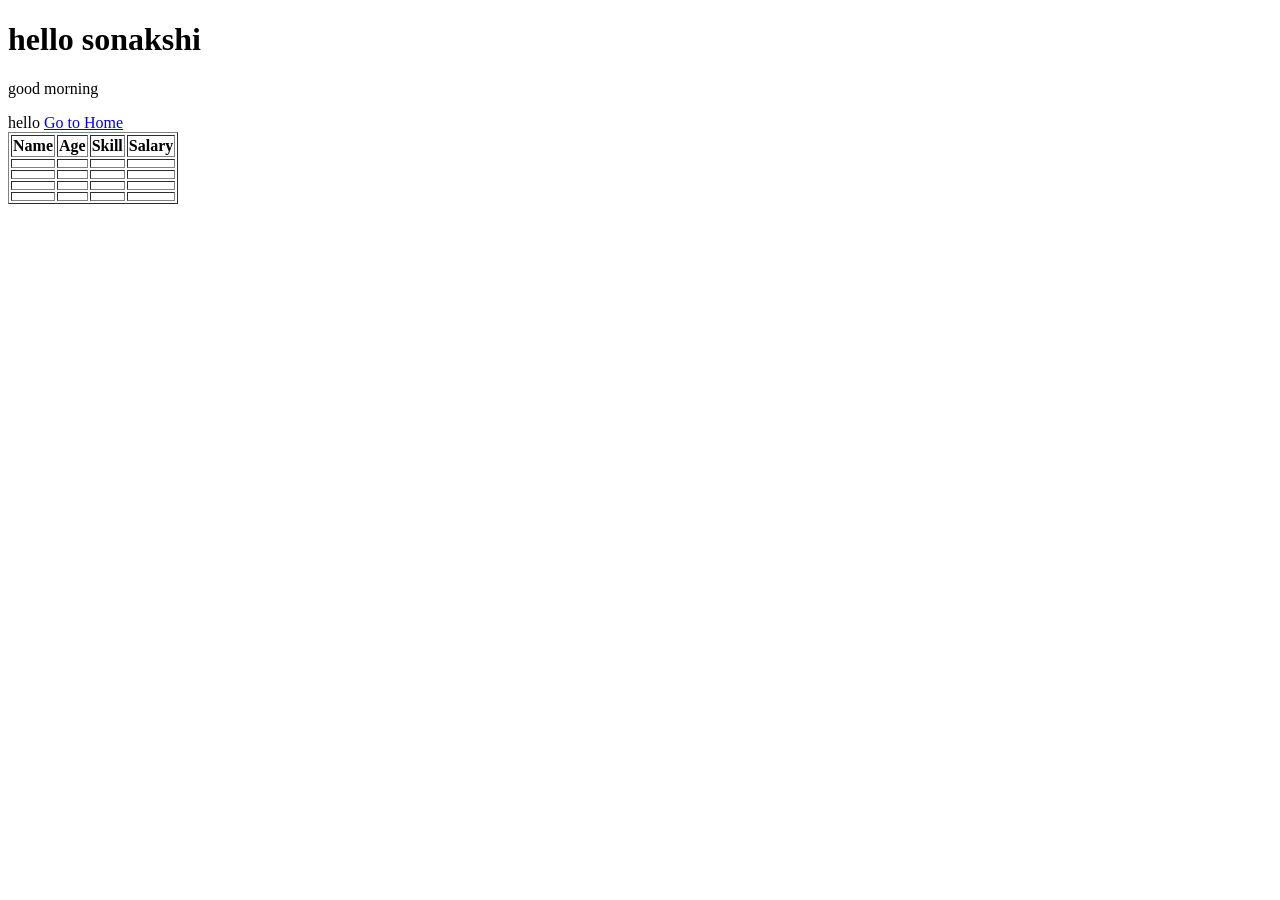
<file: about.html>
<!DOCTYPE html>
<html lang="en">
<head>
    <meta charset="UTF-8">
    <meta name="viewport" content="width=device-width, initial-scale=1.0">
    <title>BookBuddy</title>
    <meta content="BookBuddy is your personal book recommendation app. Discover new books based on your reading preferences and connect with fellow book lovers." name="keywords">
    <meta content="BookBuddy is your personal book recommendation app. Discover new books based on your reading preferences and connect with fellow book lovers." name="description"> 
    <link rel="icon" href="">
</head>
<body>
    <h1>hello sonakshi</h1>
    <p>good morning</p>
    <span> hello</span>
    <a href="index.html">Go to Home</a>


    <table border="1" >
        <tr>
            <th>Name </th>
            <th>Age</th>
            <th>Skill</th>
            <th> Salary</th>
        </tr>
    
        <tr>
            <td width="5" height="5"></td>
            <td width="5"height="5"></td>
            <td width="5"height="5"></td>
            <td width="5"height="5"></td>
        </tr>
         <tr>
            <td width="5" height="5"></td>
            <td width="5"height="5"></td>
            <td width="5"height="5"></td>
            <td width="5"height="5"></td>
        </tr>
         <tr>
            <td width="5" height="5"></td>
            <td width="5"height="5"></td>
            <td width="5"height="5"></td>
            <td width="5"height="5"></td>
        </tr>
         <tr>
            <td width="5" height="5"></td>
            <td width="5"height="5"></td>
            <td width="5"height="5"></td>
            <td width="5"height="5"></td>
        </tr>
    </table>


    
</body>
</html>
</file>
